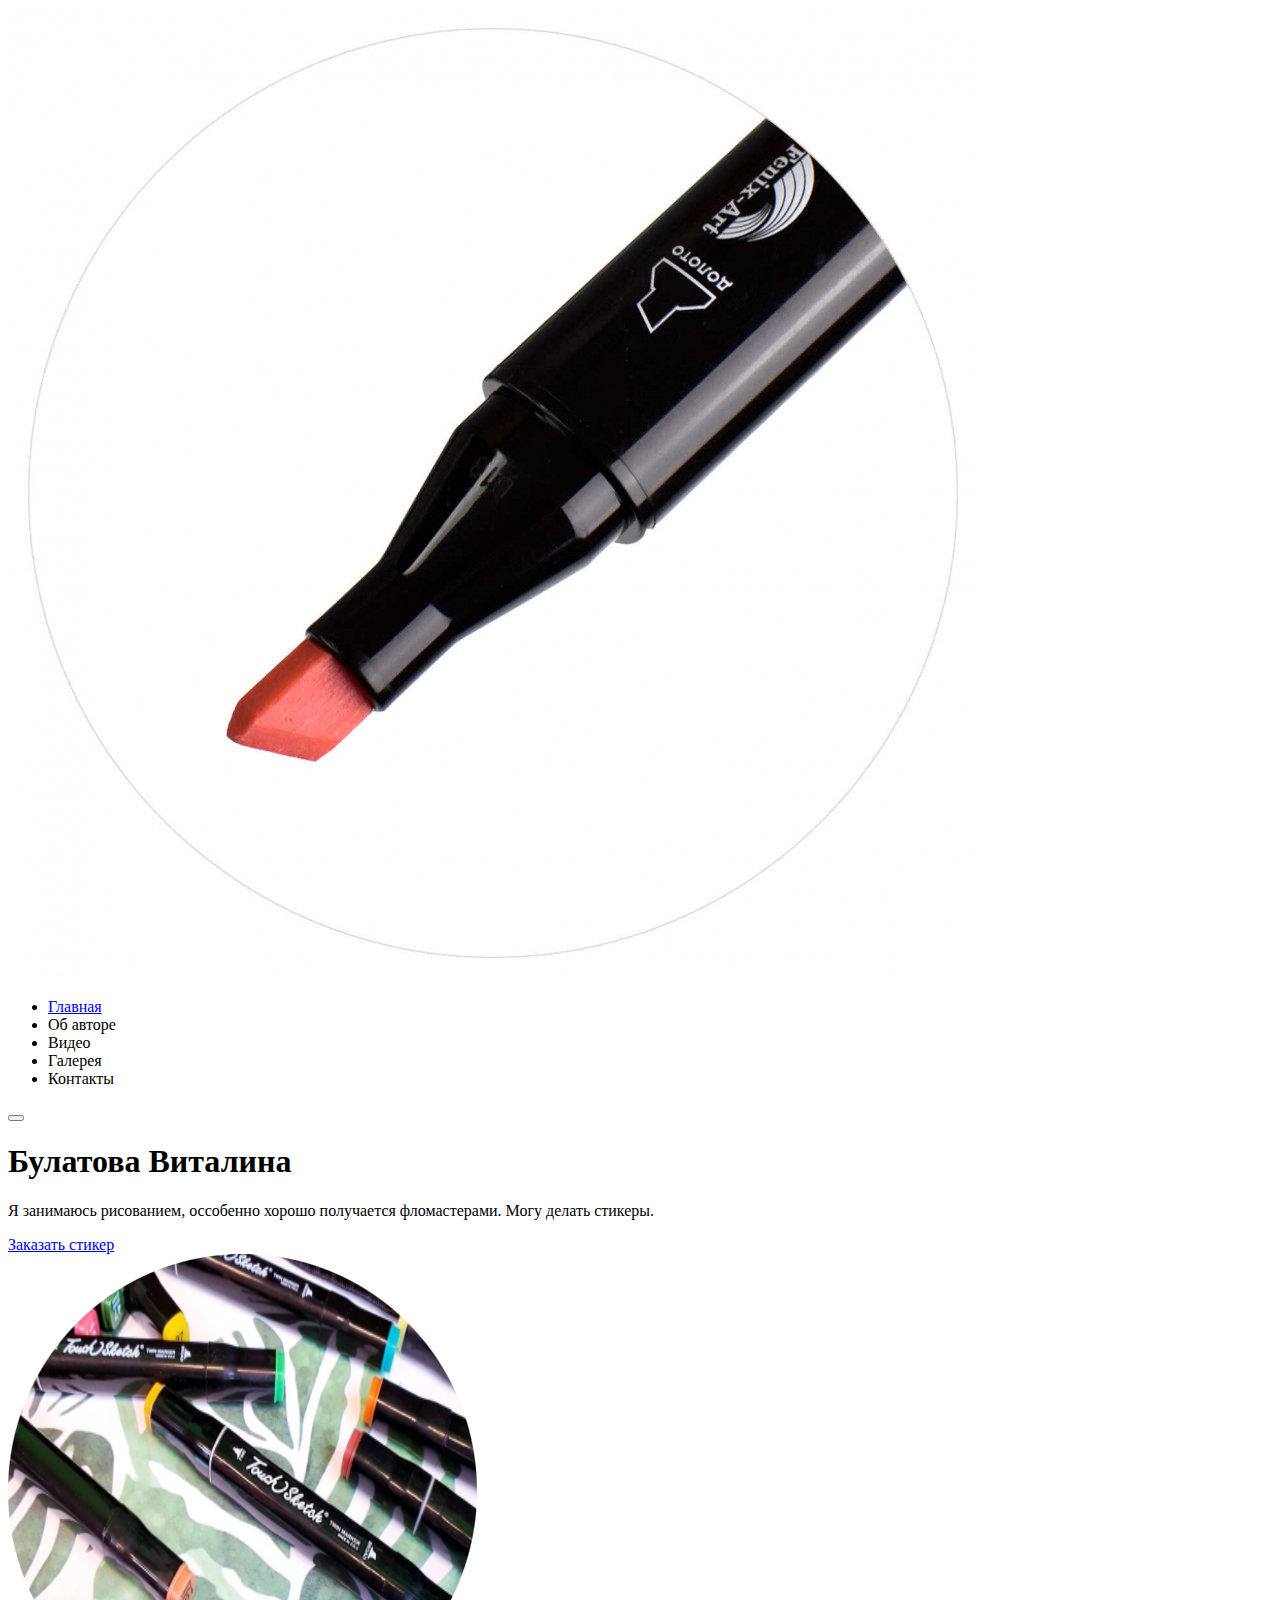
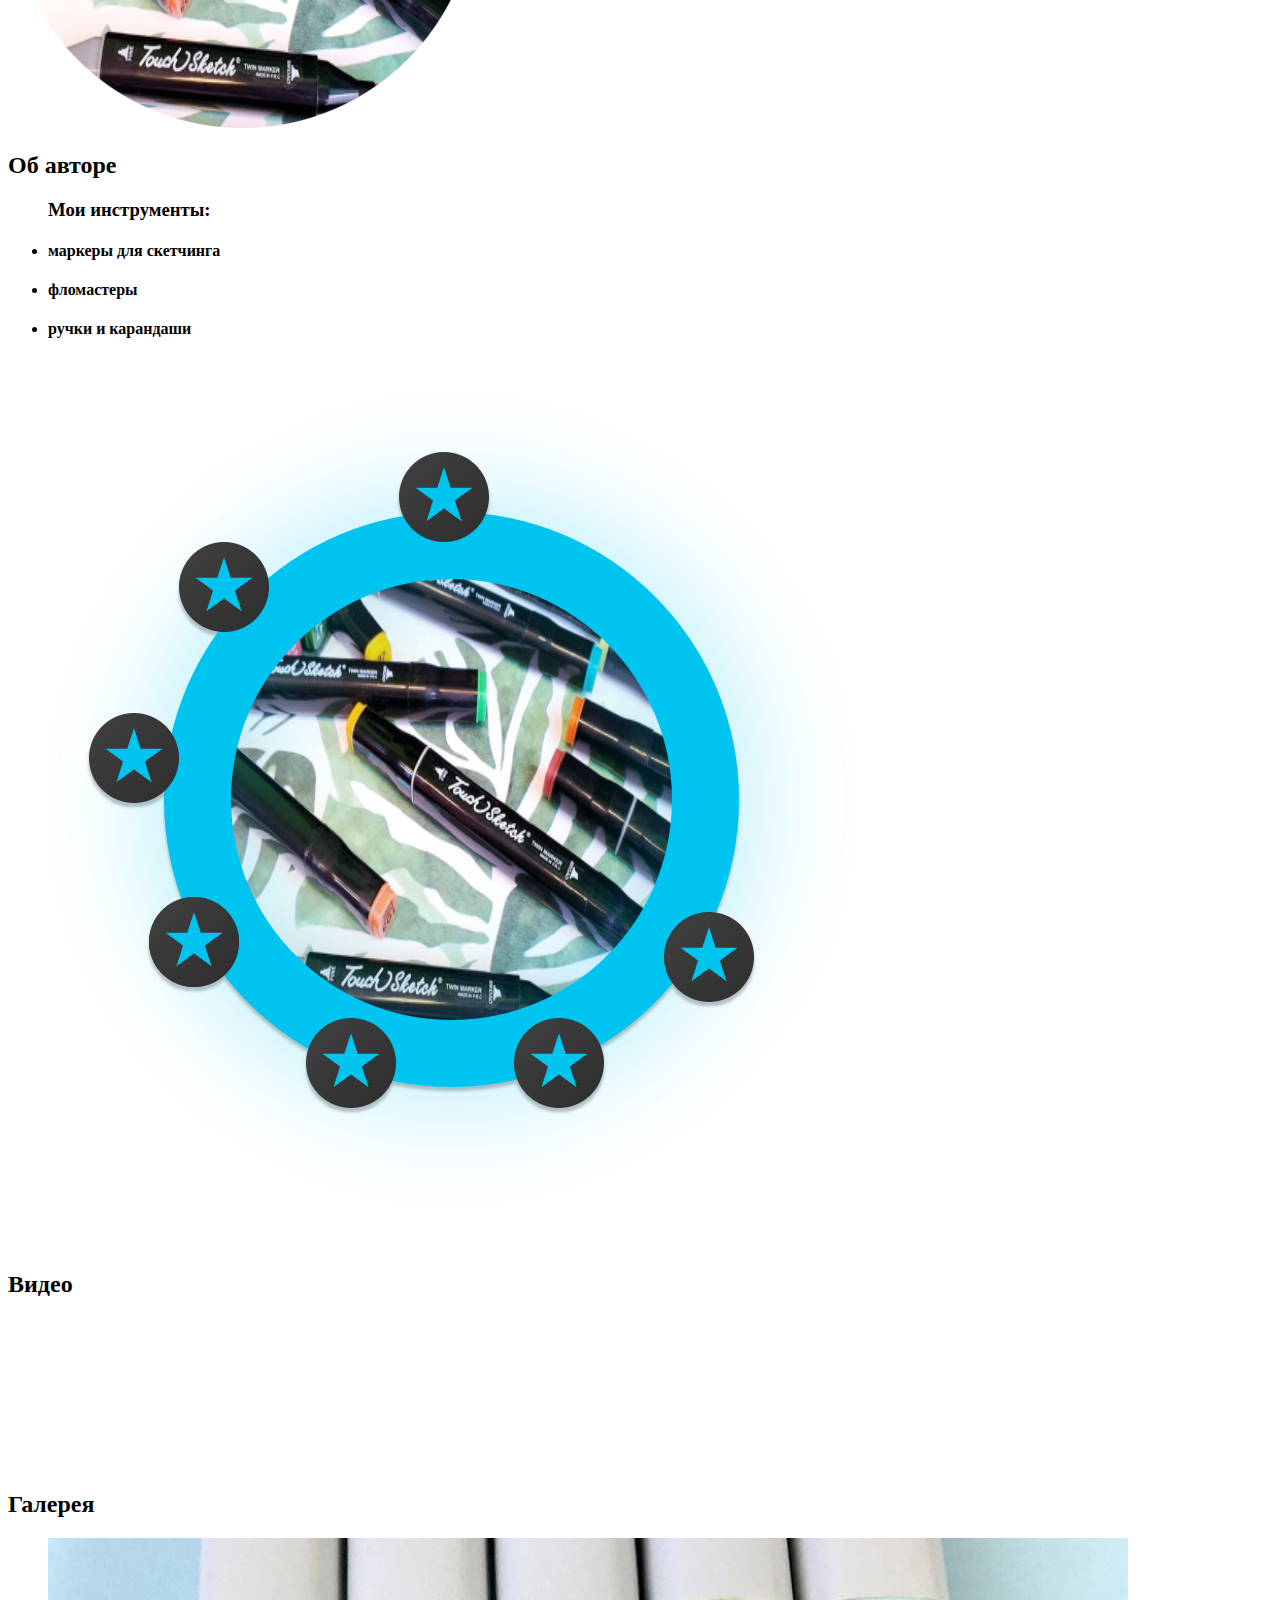
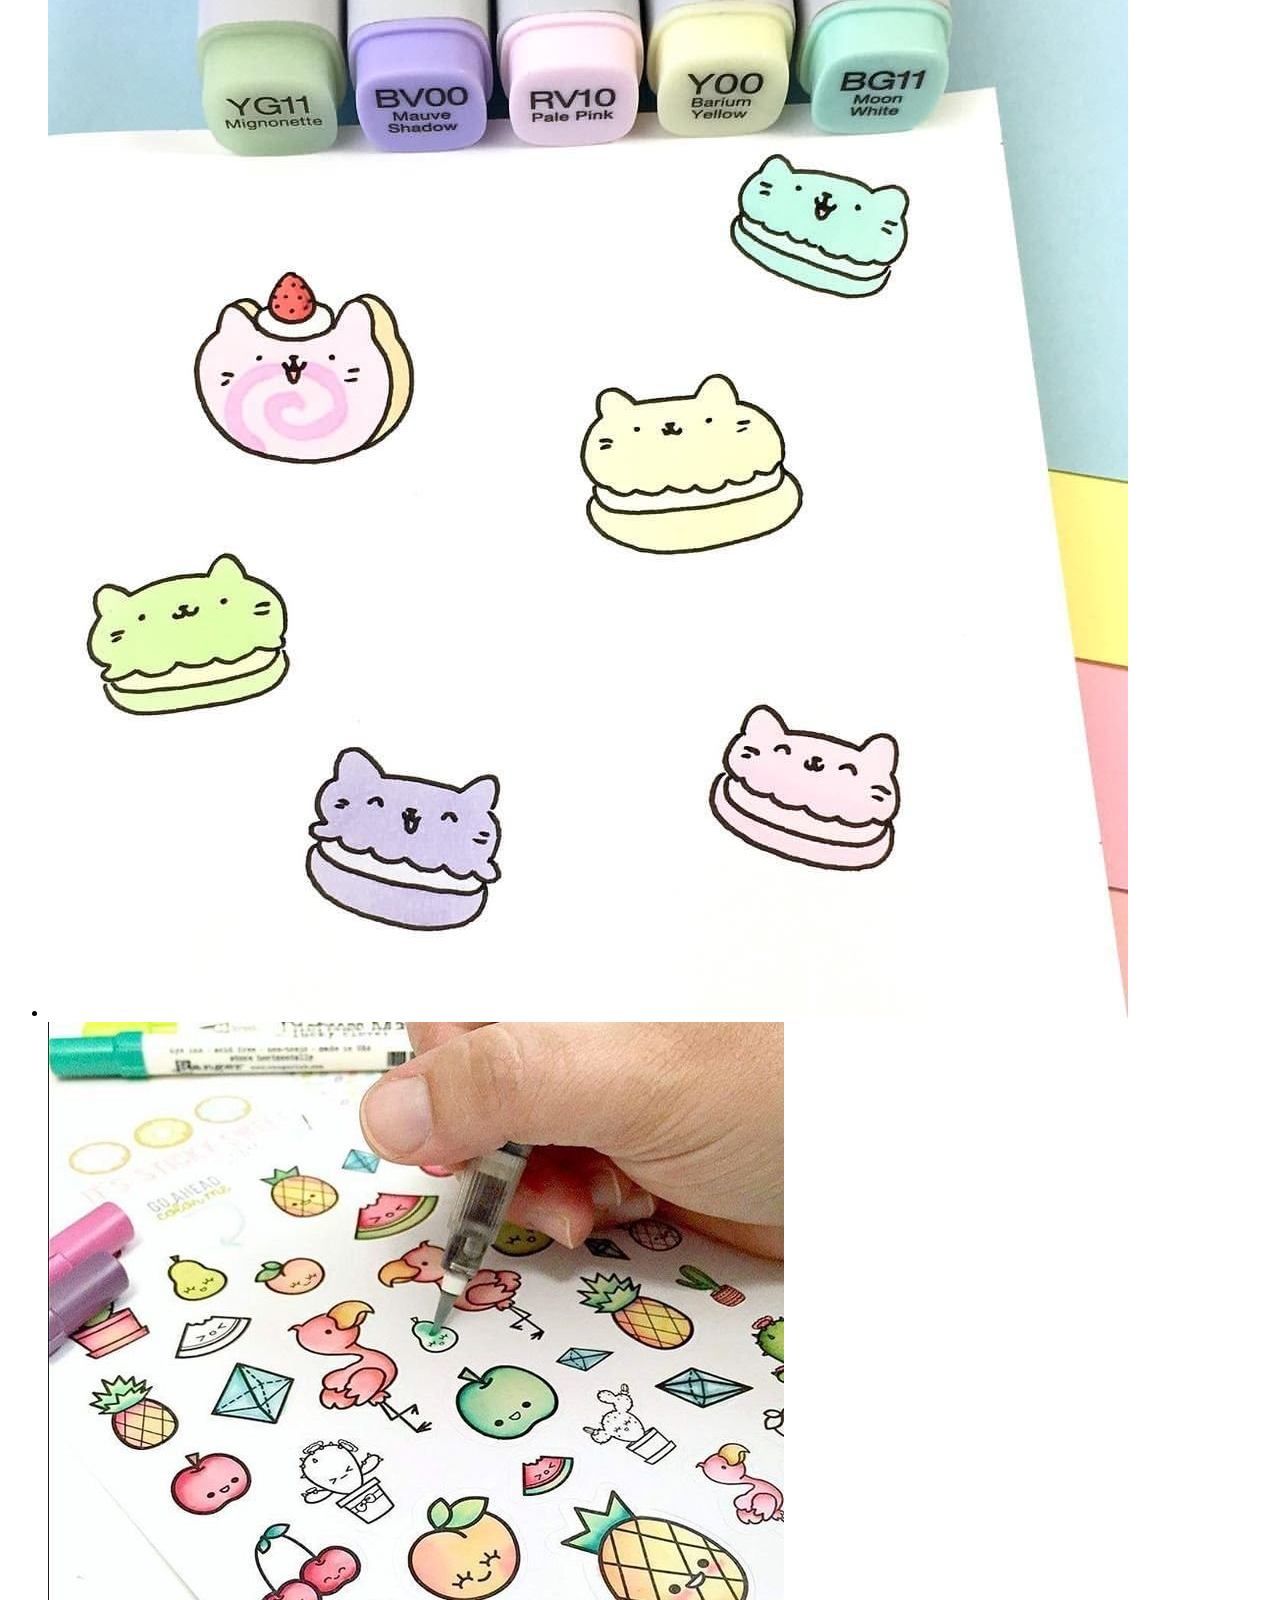
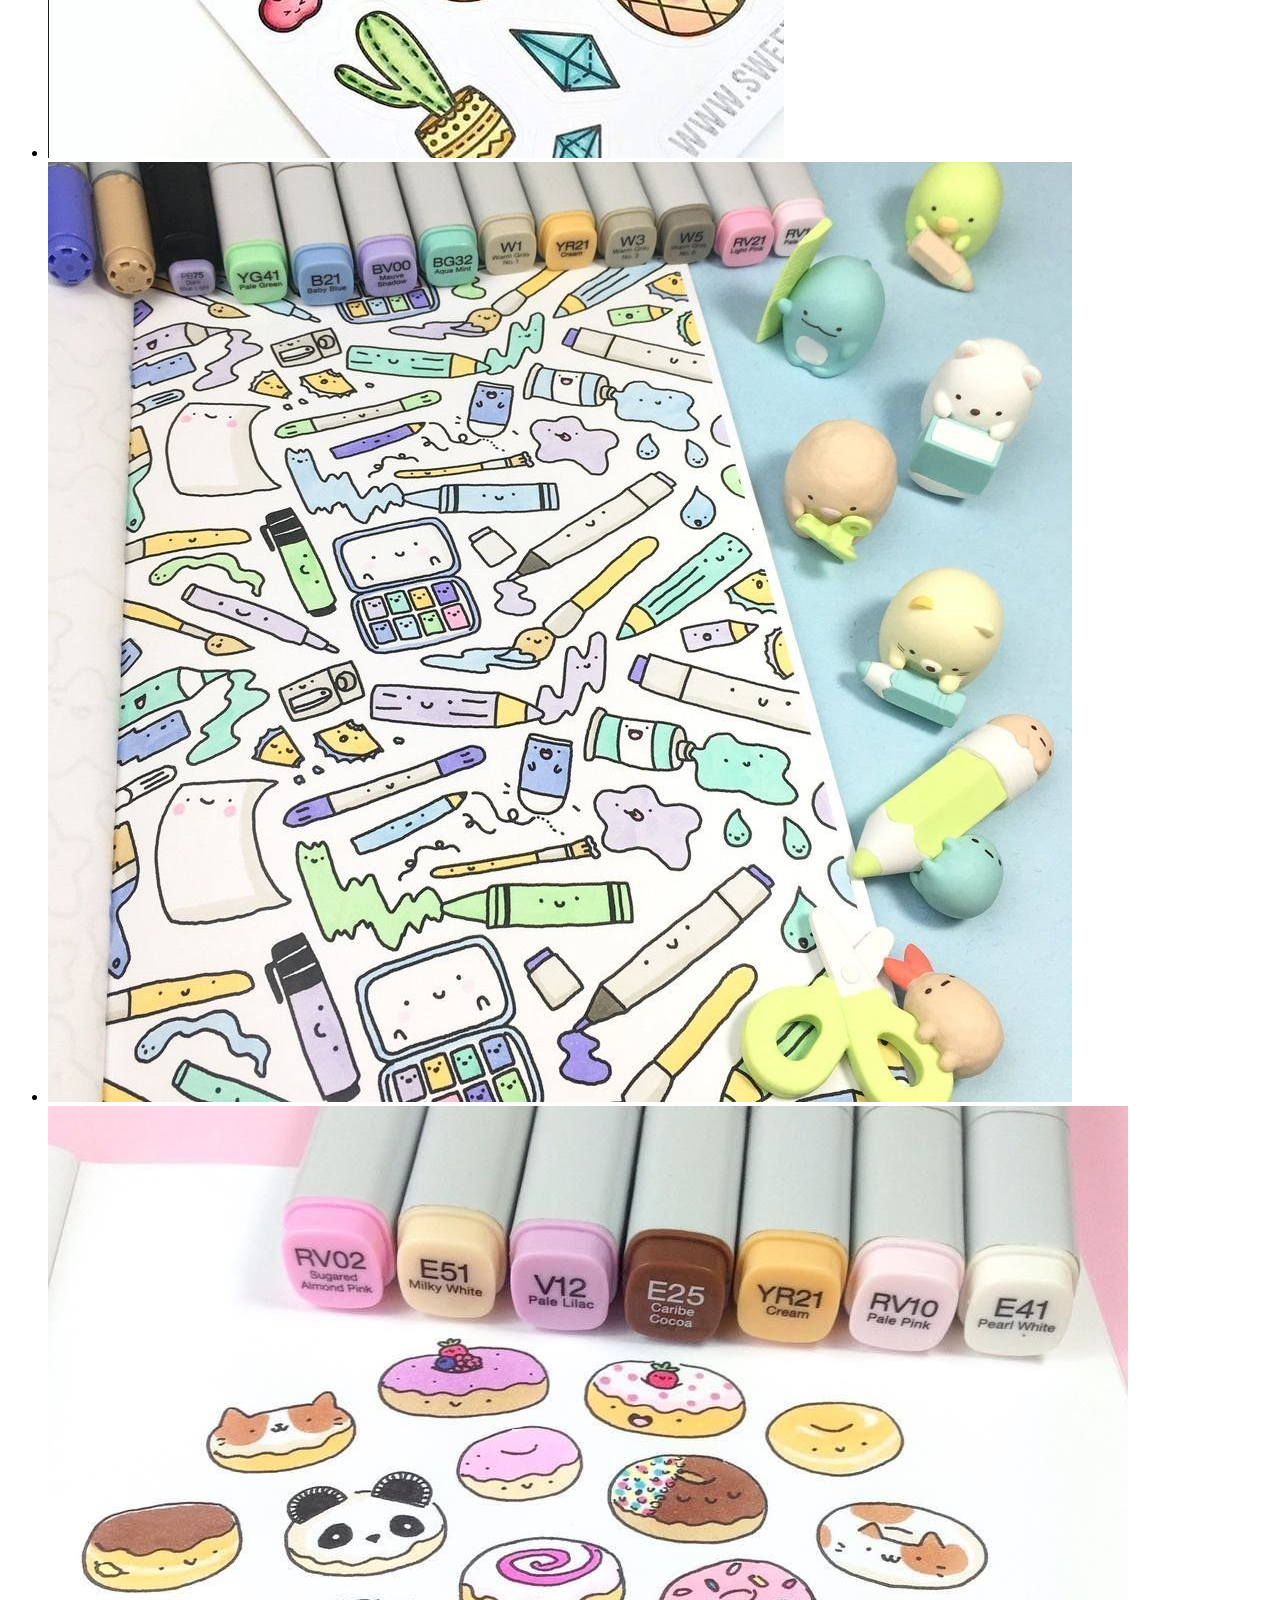
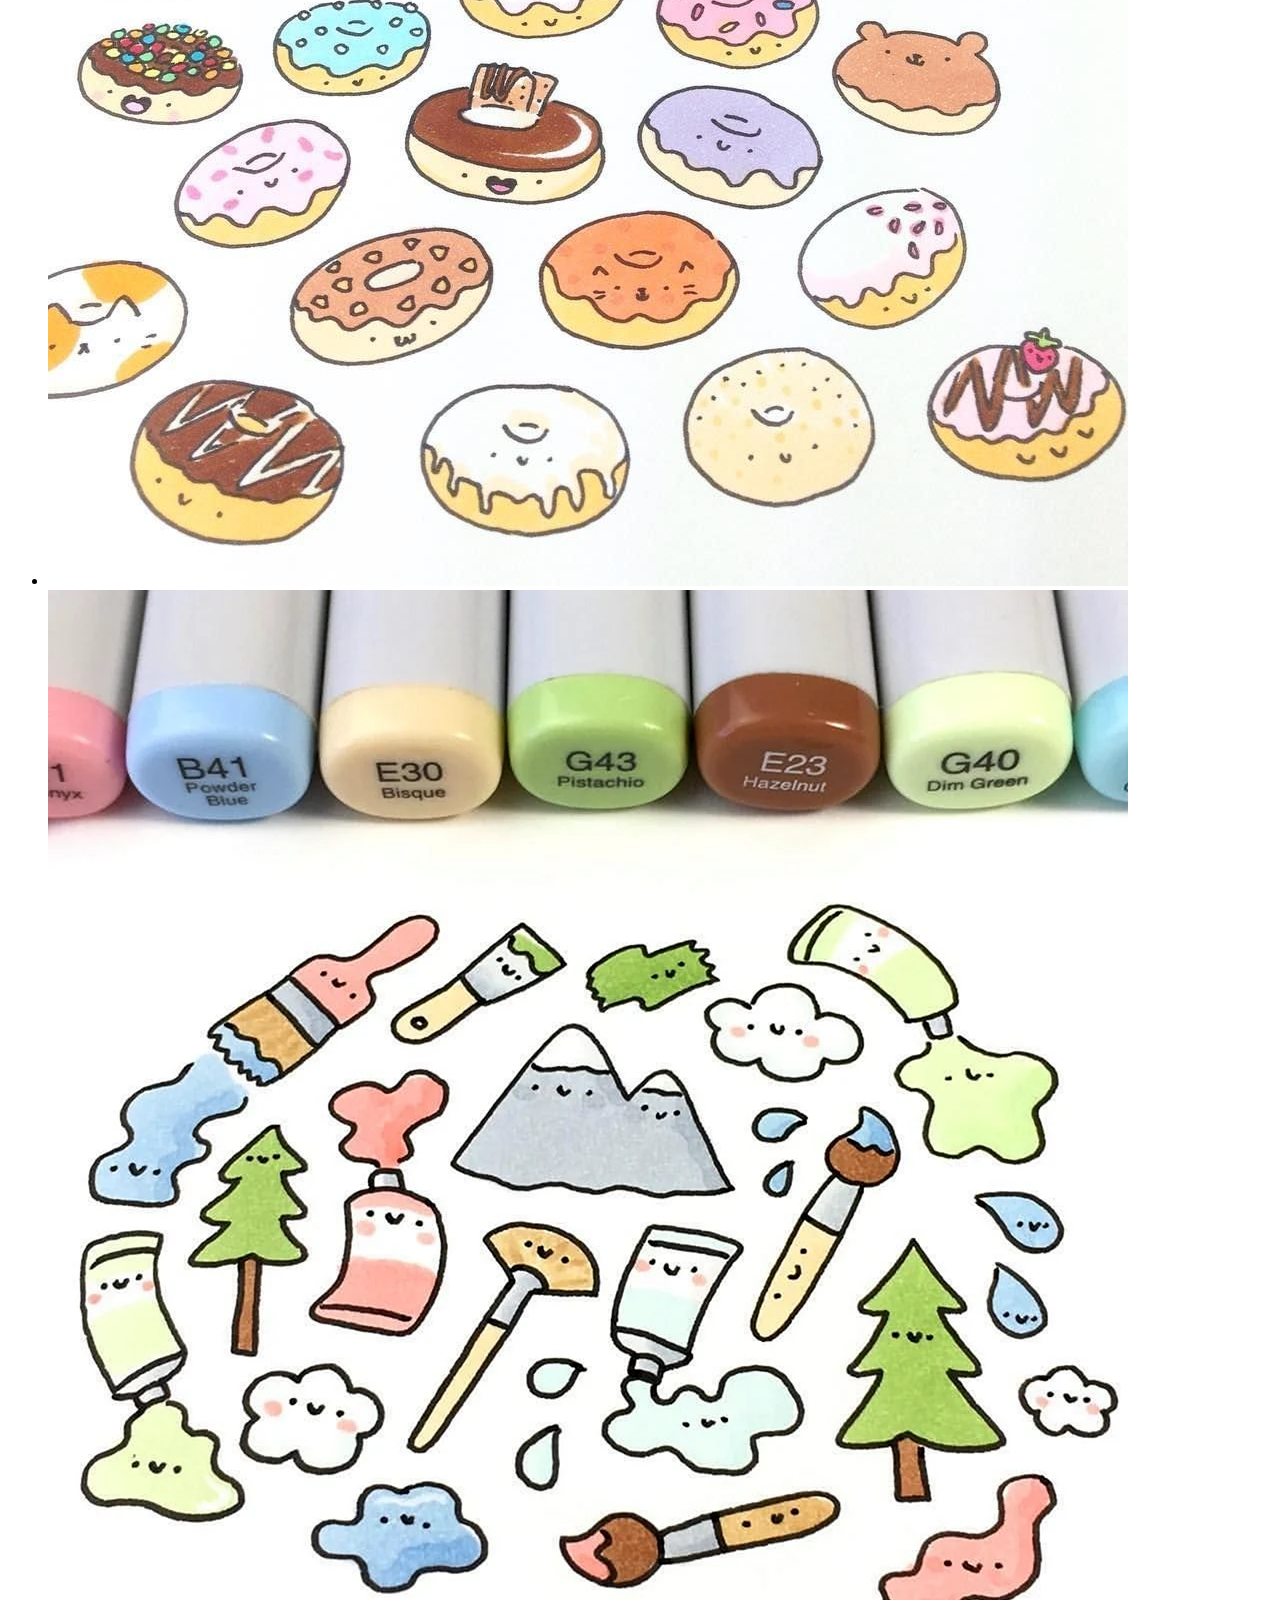
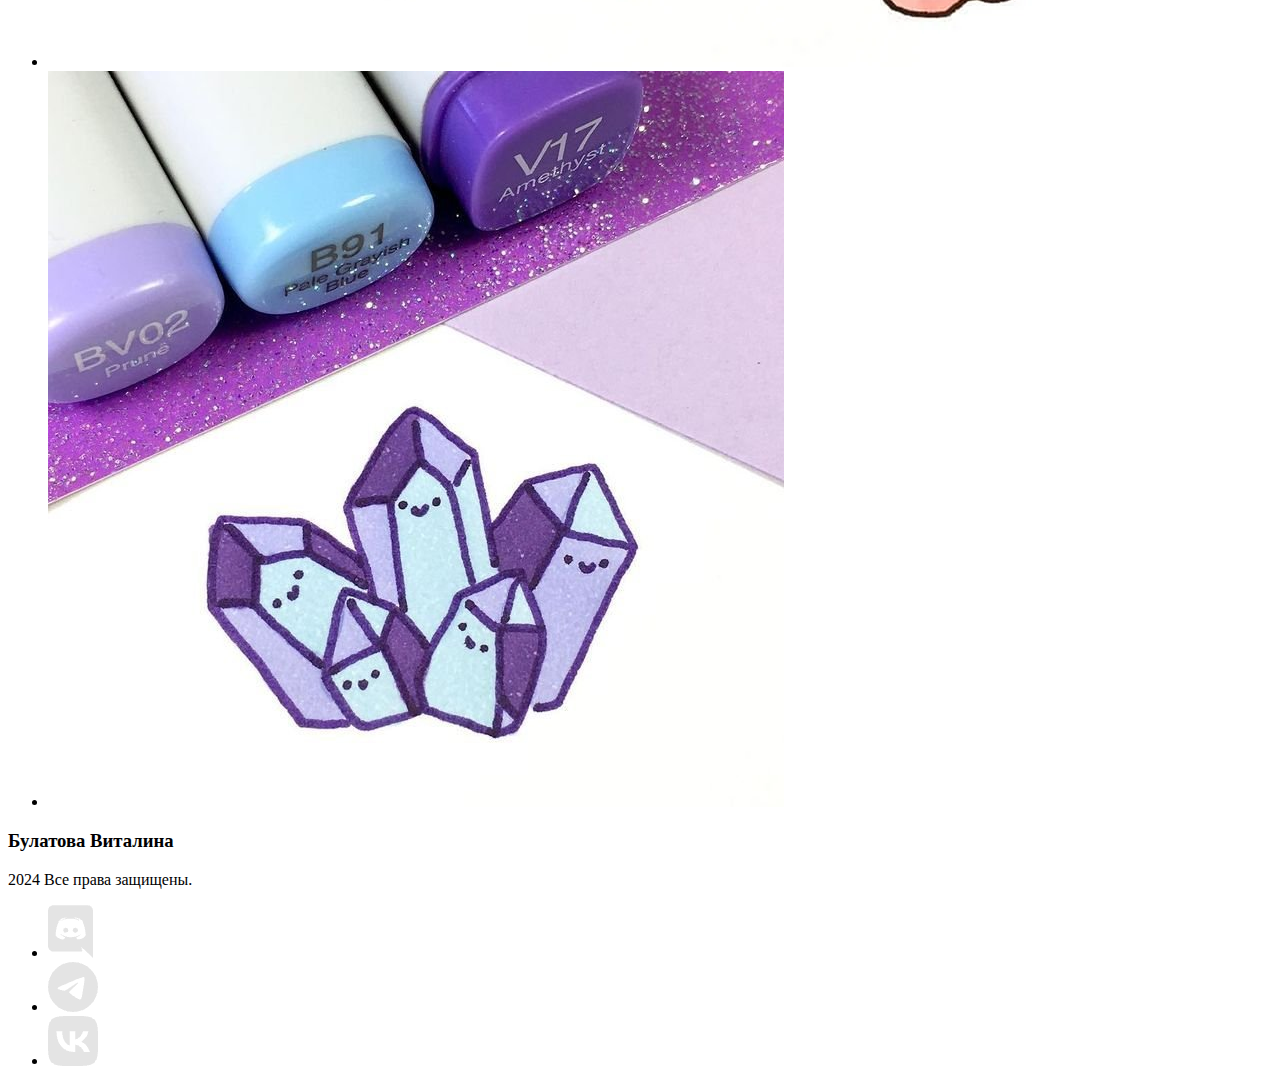
<file: index.html>
<!DOCTYPE html>
<html lang="en">
<head>
    <meta charset="UTF-8">
    <meta name="viewport" content="width=<<device-width>>, initial-scale=1.0">
    <title>Document</title>
    <link rel="stylesheet" href="css/style.css">
</head>
<header class="header">
    <div class="container container_header">
        <img class="header__logo" src="img/24663.970.jpeg" alt="Логотип">
        <nav class="nav">
            <ul class="nav__list">
                <li class="nav__item"><a href="index.html">Главная</a></li>
                <li class="nav__item">Об авторе</li>
                <li class="nav__item">Видео</li>
                <li class="nav__item">Галерея</li>
                <li class="nav__item">Контакты</li>
            </ul>
        </nav>
        <button class="burger">
            <div class="burger_line"></div>
            <div class="burger_line"></div>
            <div class="burger_line"></div>
        </button>
    </div>
</header> 
<body>
    <main>
        <section class="heroblock">
            <div class="container container__heroblock">
                <div class="content">
                    <h1 class="heroblock__title">Булатова Виталина</h1>
                    <p class="heroblock__text">Я занимаюсь рисованием, оссобенно хорошо получается фломастерами. Могу делать стикеры.</p>
                    <a href="it-cayt.html" class="heroblock__button">Заказать стикер<a>
                </div> 
                <img class="heroblock__img" src="img/img (1).png" alt="Инстументы для работы">
                   
            </div>
        </section>
        <section class="about">
            <div class="container container__about">
                <h2 class="about__title">Об авторе</h2>
                <div class="about__content">
                    <ul class="about__list">
                        <h3 class="about__title">Мои инструменты:</h3>
                        <li class="about__item">
                            <h4>маркеры для скетчинга</h4>
                            <div class="rate__full">
                                <div class="rate__done"></div>
                            </div>
                        </li>
                        <li class="about__item">
                            <h4>фломастеры</h4>
                            <div class="rate__full2">
                                <div class="rate__done2"></div>
                            </div>
                        </li>
                        <li class="about__item">
                            <h4>ручки и карандаши</h4>
                            <div class="rate__full3">
                                <div class="rate__done3"></div>
                            </div>
                        </li>
                    </ul>
                    <img class="about__img" src="img/img-group.png" alt="Маркеры для скетчинга">
                </div>
            </div>
        </section>
        <section class="video">
            <div class="container container__video">
                <h2 class="video__title">Видео</h2>
                <iframe class="video__video"  src="https://www.youtube.com/embed/s-HeYOgHqqo?si=Qj5nryUqqyjy3tTC" title="YouTube video player" frameborder="0" allow="accelerometer; autoplay; clipboard-write; encrypted-media; gyroscope; picture-in-picture; web-share" referrerpolicy="strict-origin-when-cross-origin" allowfullscreen></iframe>
            </div>
        </section>
        <section class="gallery">
            <div class="container container__gallery">
                 <h2 class="gallery__title">Галерея</h2>
                 <ul class="gallery__list">
                    <li class="gallery__item">
                         <a href=""><img class="gallery__img" src="img/1.jpg" alt=""></a>
                    </li>
                    <li class="gallery__item">
                        <a href=""><img class="gallery__img" src="img/к2.jpg" alt=""></a>
                    </li>
                    <li class="gallery__item">
                        <a href=""><img class="gallery__img" src="img/к3.jpg" alt=""></a>
                    </li>
                    <li class="gallery__item">
                        <a href=""><img class="gallery__img" src="img/к4.jpg" alt=""></a>
                    </li>
                    <li class="gallery__item">
                        <a href=""><img class="gallery__img" src="img/к5.webp" alt=""></a>
                    </li>
                    <li class="gallery__item">
                        <a href=""><img class="gallery__img" src="img/к6.jpg" alt=""></a>
                    </li>
                 </ul>


            </div>



        </section>
    </main>
    <footer class="footer">
        <div class="container container__footer">
            <div class="footer__content">
                <h3 class="footer__title">Булатова Виталина</h3>
                <p footer__text>2024 Все права защищены.</p>
            </div>
            <ul class="footer__list">
                <li class="footer__item">
                    <img class="footer__img" src="img/discord.png" alt="">
                </li>
                <li class="footer__item">
                    <img class="footer__img" src="img/telegram.png" alt="">
                </li>
                <li class="footer__item">
                    <img class="footer__img" src="img/vk.png" alt="">
                </li>
            </ul>
        </div>
    </footer>
</body>
</html>
</file>
<file: css/style.css>
.mydiv {
	background-color: red;
	padding: 1px;
}
.toph {
	color: blue;
	font-size: 80px; 
}
.superlist {
	list-style: none;
	display: flex;
}
.picture {
	width: 400px;
}
</file>
